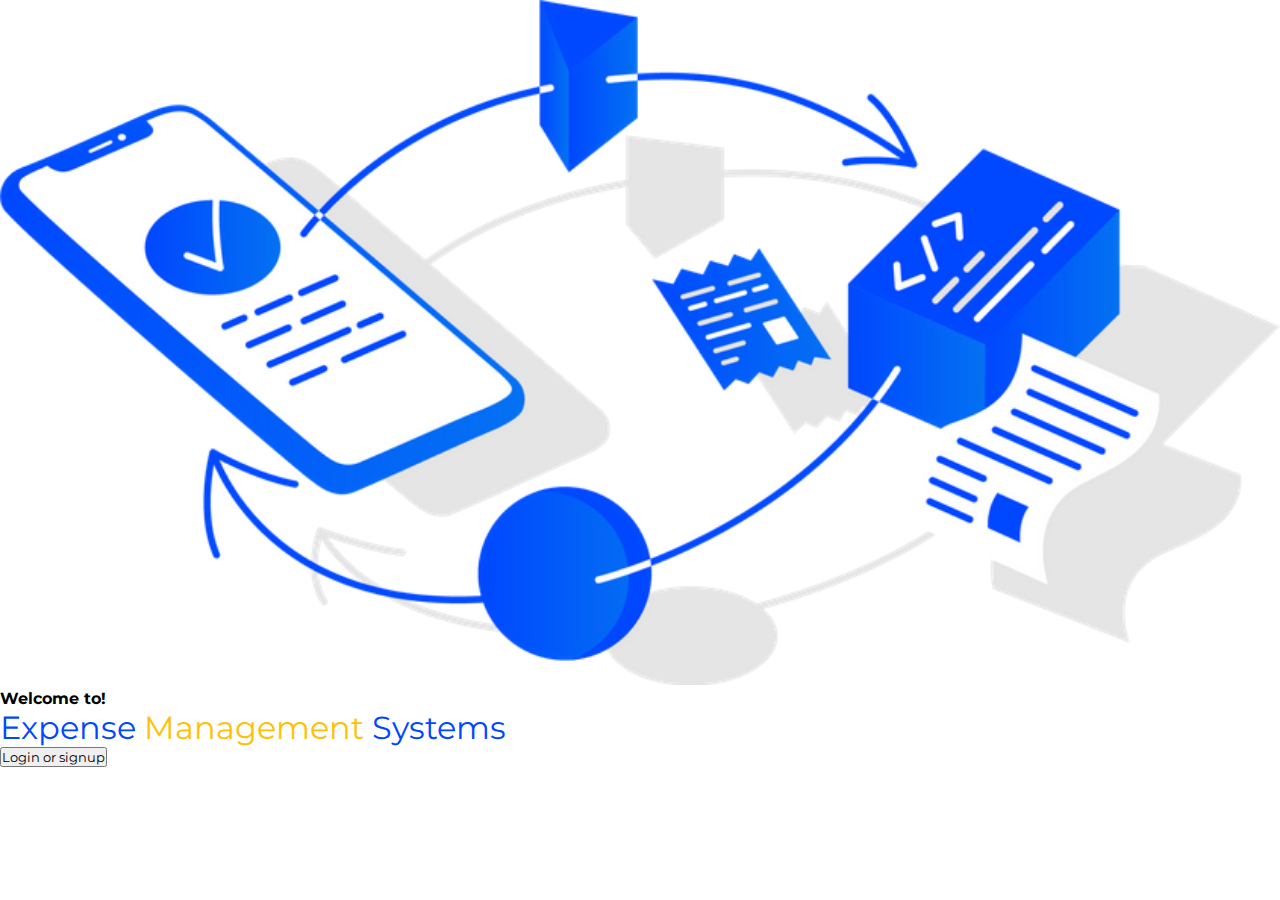
<file: index.html>
<!DOCTYPE html>
<html lang="en">

<head>
    <meta charset="UTF-8">
    <meta http-equiv="X-UA-Compatible" content="IE=edge">
    <meta name="viewport" content="width=device-width, initial-scale=1.0">

    <!-- Bootstrap -->
    <link href="https://cdn.jsdelivr.net/npm/bootstrap@5.0.0-beta2/dist/css/bootstrap.min.css" rel="stylesheet"
        integrity="sha384-BmbxuPwQa2lc/FVzBcNJ7UAyJxM6wuqIj61tLrc4wSX0szH/Ev+nYRRuWlolflfl" crossorigin="anonymous">

    <!-- Custom Css     -->
    <link rel="stylesheet" type="text/css" href="src/style.css">
    <title>Expense Management Systems</title>

    <!-- Google Font -->
    <link rel="preconnect" href="https://fonts.gstatic.com">
    <link
        href="https://fonts.googleapis.com/css2?family=Montserrat:wght@100;200;300;400;500;600;700;800;900&display=swap"
        rel="stylesheet">
</head>

<body>
    <div class="container d-flex justify-content-center align-items-center">
        <div class="row">
            <div class="col-lg-6 col-sm-6">
                <img class="img-responsive" src="assets/images/logo-img.png" alt="Logo" height="auto" width="100%">
            </div>
            <div class="col-lg-6 col-sm-6 d-flex justify-content-center flex-column">
                <h4 class="text-center">Welcome to!</h4>
                <h1 class="display-4 text-center">Expense <span>Management</span> Systems
                </h1>

                <div class="d-grid gap-2 col-6 mx-auto">
                    <button onclick="redirect('login')" id="redirectToLogin" type="button"
                        class="btn btn-warning mt-3 p-2">Login or signup</button>
                </div>
            </div>
        </div>
    </div>

    <!-- Custom JS -->
    <script src="src/app.js" type="text/javascript"></script>
</body>

</html>
</file>
<file: src/style.css>
*{
    margin: 0;
    padding: 0;
    box-sizing: border-box;
    font-family: 'Montserrat', sans-serif;
}
:root{
    --blue: rgb(0,72,255);
    --orange: rgb(255,193,7);
}
.container{
    height: 100vh;
}
.container h1{
    color: var(--blue);
    font-weight: 400;
}
.container span{
    color: var(--orange);
}
button:focus{
    box-shadow: none !important;
}
</file>
